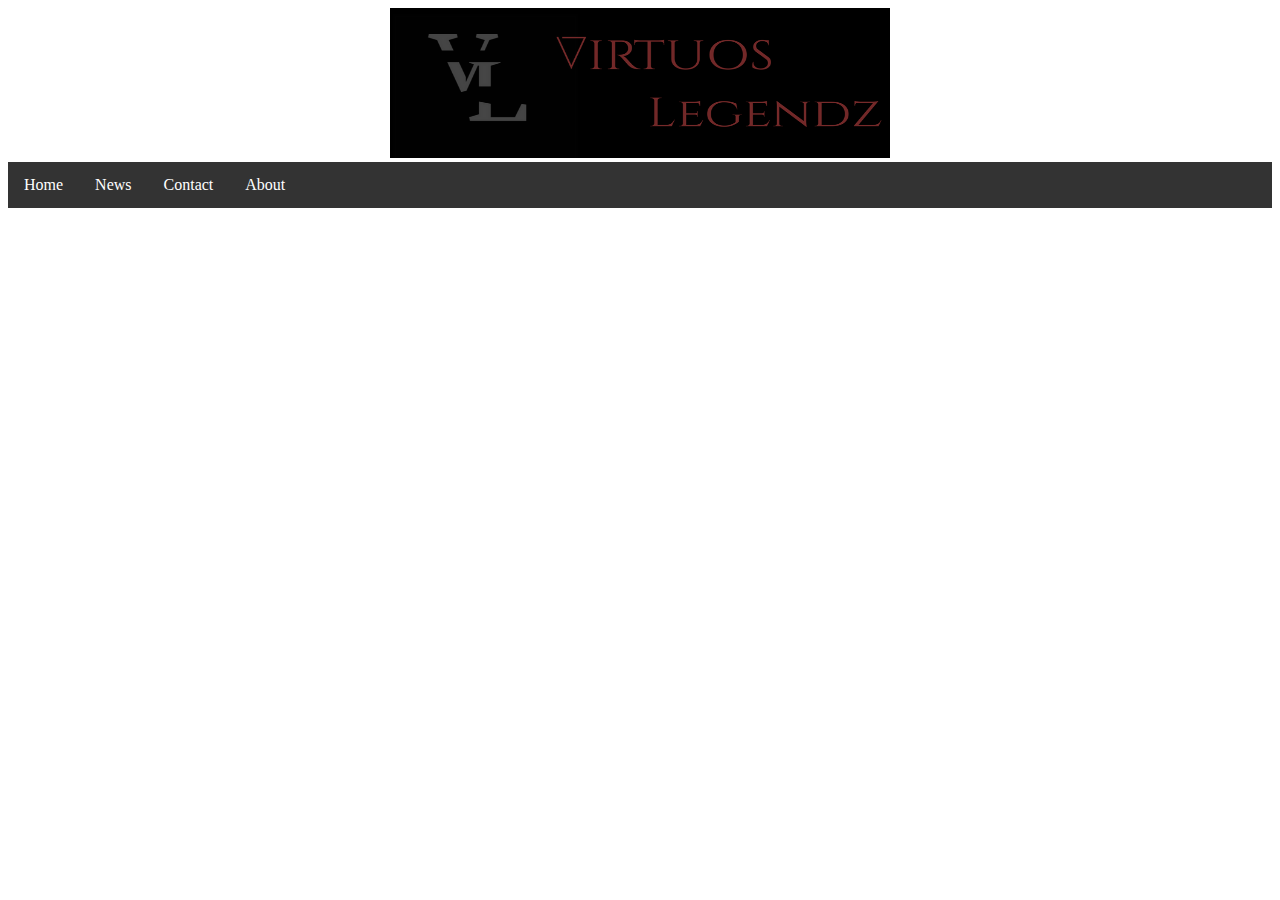
<file: index.html>
<!DOCTYPE html>
<html>
    <head>
                <link rel="shortcut icon" href="favicon.ico" type="image/x-icon">
<link rel="icon" href="favicon.ico" type="image/x-icon">
        <title>Virtuous Legendz</title>
                <link rel="stylesheet" href="styles.css"/>
        <center>
<img src="image.png" style="width:500px;height:150px;">      
         </center>
        <style>
ul {
    list-style-type: none;
    margin: 0;
    padding: 0;
    overflow: hidden;
    background-color: #333;
}

li {
    float: left;
}

li a {
    display: block;
    color: white;
    text-align: center;
    padding: 14px 16px;
    text-decoration: none;
}

li a:hover {
    background-color: #111;
}
</style>
</head>
<body>

<ul>
  <li><a href="Home.html">Home</a></li>
  <li><a href="News.html">News</a></li>
  <li><a href="Contact.html">Contact</a></li>
  <li><a href="About.html">About</a></li>
</ul>

    </head>
    
    </body>
</html>
</file>
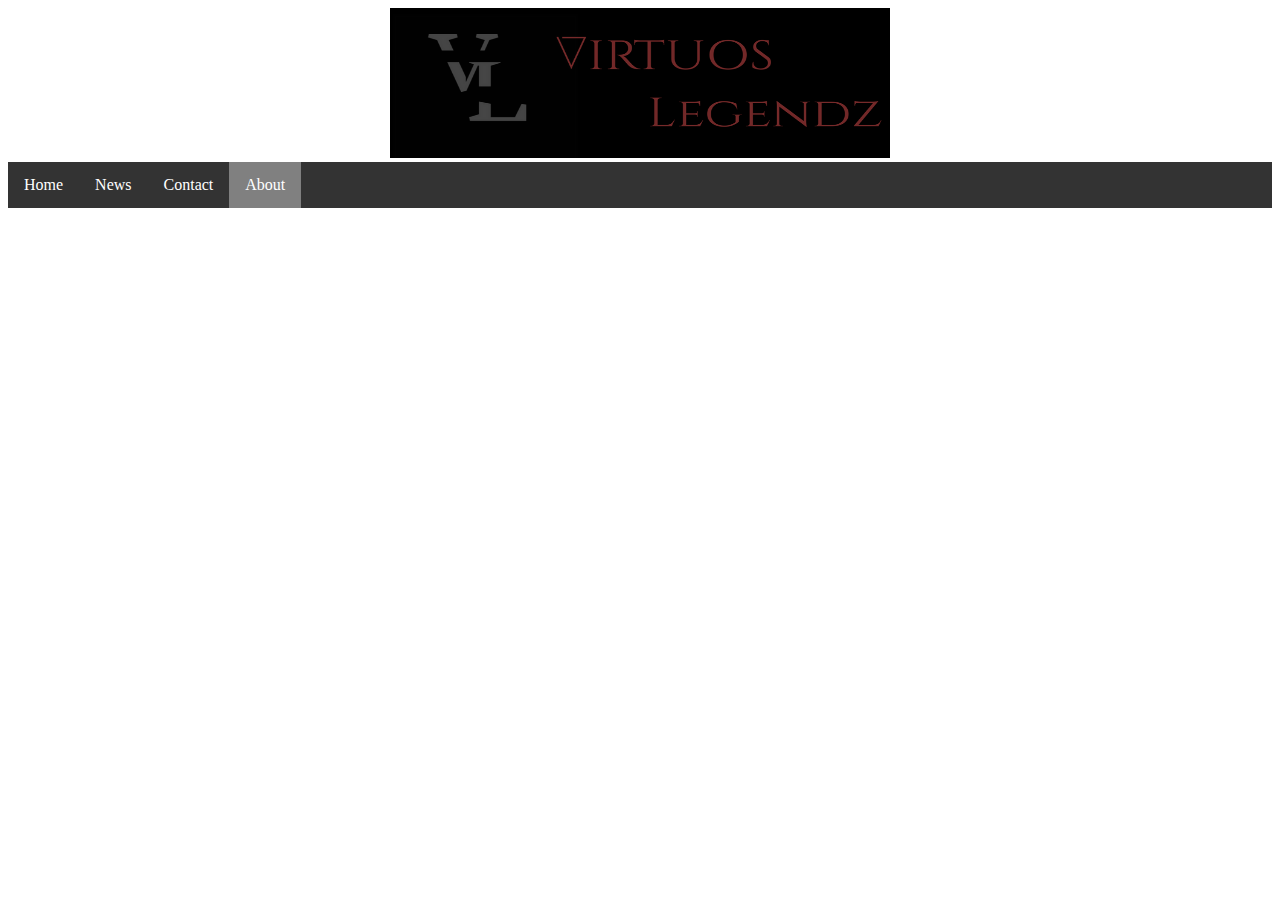
<file: About.html>
<!DOCTYPE html>
<html>
    <head>
                <link rel="shortcut icon" href="favicon.ico" type="image/x-icon">
<link rel="icon" href="favicon.ico" type="image/x-icon">
        <title>Virtuous Legendz</title>
                <link rel="stylesheet" href="styles.css"/>
        <center>
<img src="image.png" style="width:500px;height:150px;">
        </center>
        <style>
ul {
    list-style-type: none;
    margin: 0;
    padding: 0;
    overflow: hidden;
    background-color: #333;
}

li {
    float: left;
}

li a {
    display: block;
    color: white;
    text-align: center;
    padding: 14px 16px;
    text-decoration: none;
}

li a:hover {
    background-color: #111;
}
</style>
</head>
<body>

<ul>
  <li><a href="Home.html">Home</a></li>
  <li><a href="News.html">News</a></li>
  <li><a href="Contact.html">Contact</a></li>
  <li><a class="active" href="About.html">About</a></li>
</ul>

    </head>
    </body>
</html>
</file>
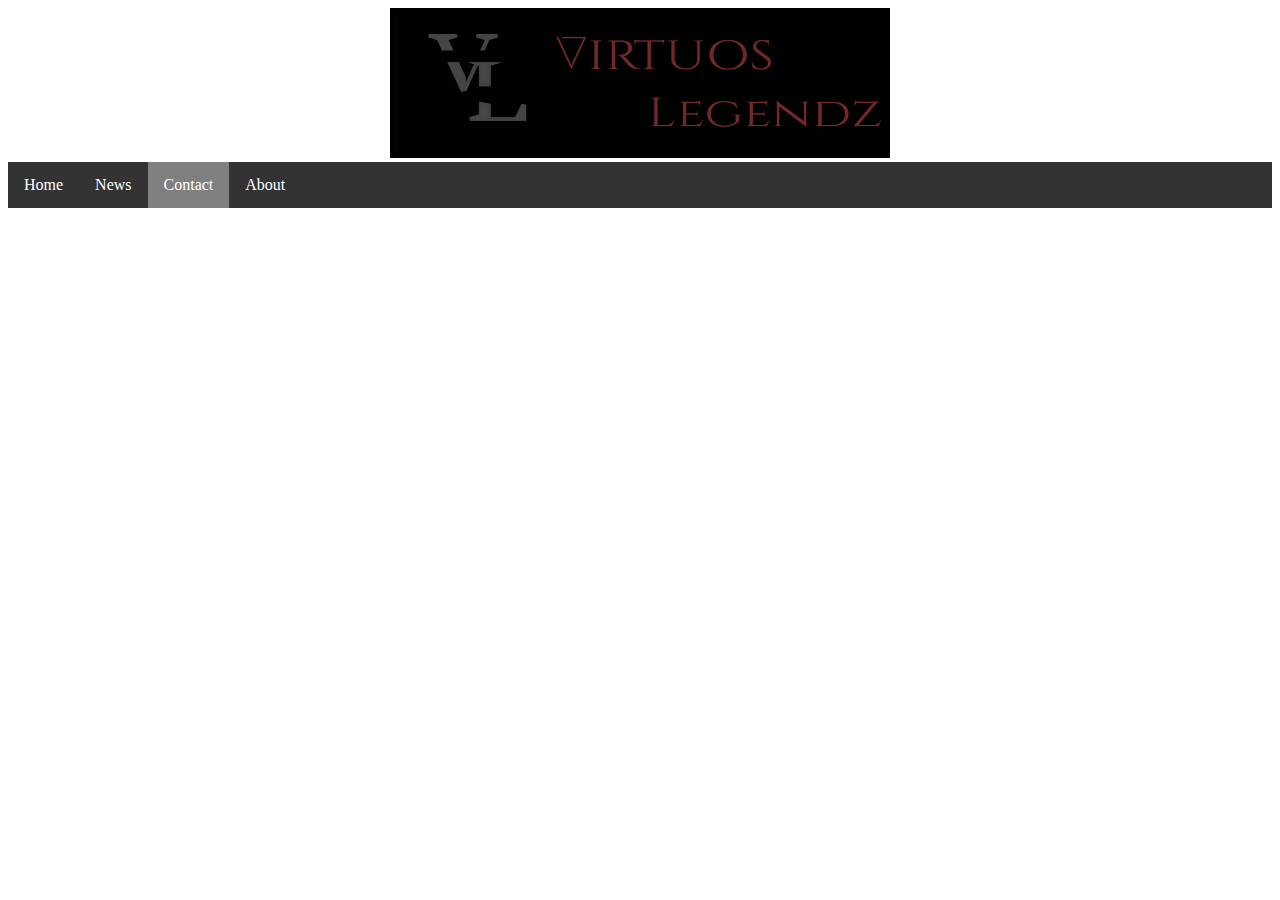
<file: Contact.html>
<!DOCTYPE html>
<html>
    <head>
                <link rel="shortcut icon" href="favicon.ico" type="image/x-icon">
<link rel="icon" href="favicon.ico" type="image/x-icon">
        <title>Virtuous Legendz</title>
                <link rel="stylesheet" href="styles.css"/>
        <center>
<img src="image.png" style="width:500px;height:150px;">
        </center>
        <style>
ul {
    list-style-type: none;
    margin: 0;
    padding: 0;
    overflow: hidden;
    background-color: #333;
}

li {
    float: left;
}

li a {
    display: block;
    color: white;
    text-align: center;
    padding: 14px 16px;
    text-decoration: none;
}

li a:hover {
    background-color: #111;
}
</style>
</head>
<body>

<ul>
  <li><a href="Home.html">Home</a></li>
  <li><a href="News.html">News</a></li>
  <li><a class="active" href="Contact.html">Contact</a></li>
  <li><a href="About.html">About</a></li>
</ul>

    </head>
    
    </body>
</html>
</file>
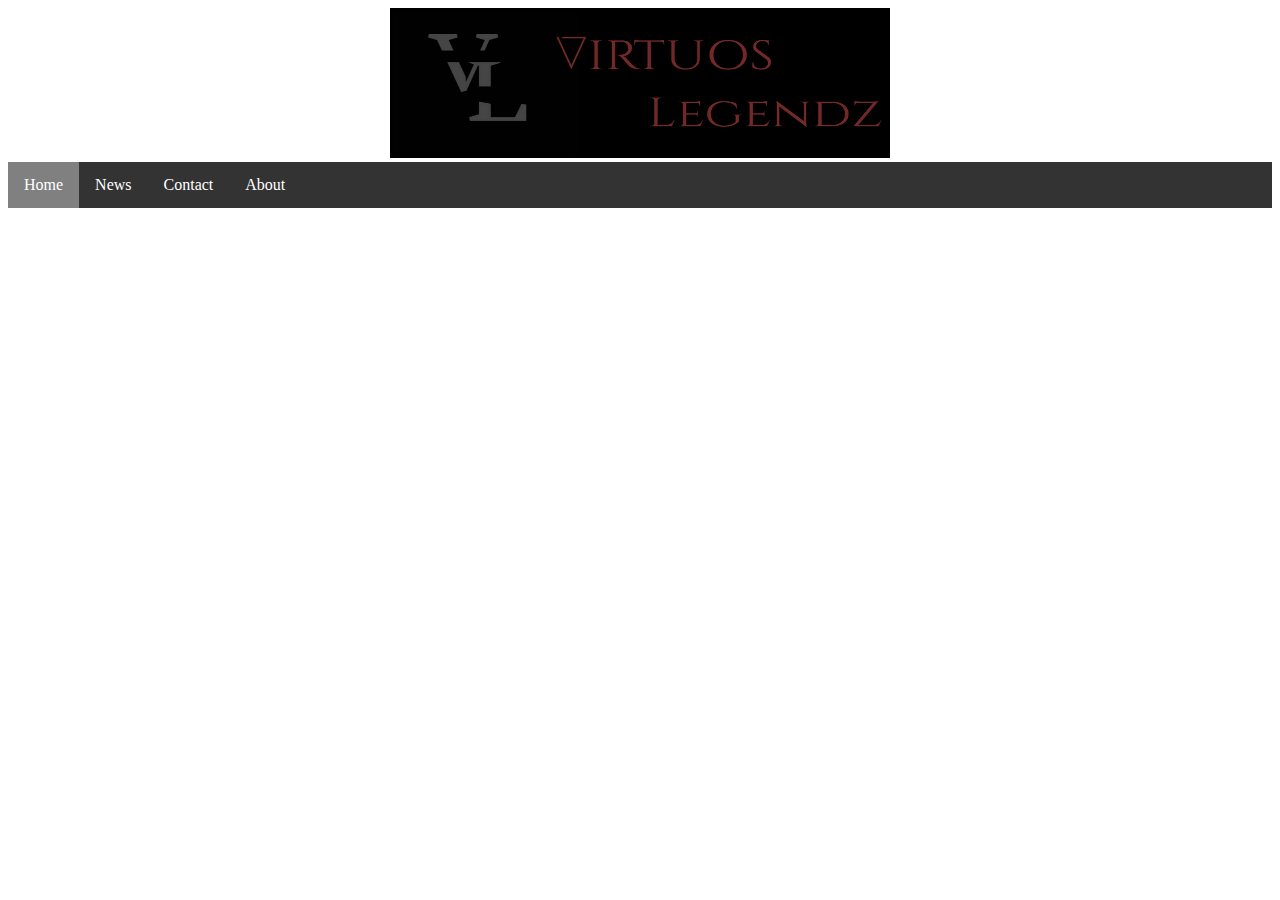
<file: Home.html>
<!DOCTYPE html>
<html>
    <head>
                <link rel="shortcut icon" href="favicon.ico" type="image/x-icon">
<link rel="icon" href="favicon.ico" type="image/x-icon">
        <title>Virtuous Legendz</title>
                <link rel="stylesheet" href="styles.css"/>
        <center>
<img src="image.png" style="width:500px;height:150px;">      
         </center>
        <style>
ul {
    list-style-type: none;
    margin: 0;
    padding: 0;
    overflow: hidden;
    background-color: #333;
}

li {
    float: left;
}

li a {
    display: block;
    color: white;
    text-align: center;
    padding: 14px 16px;
    text-decoration: none;
}

li a:hover {
    background-color: #111;
}
</style>
</head>
<body>

<ul>
  <li><a class="active" href="Home.html">Home</a></li>
  <li><a href="News.html">News</a></li>
  <li><a href="Contact.html">Contact</a></li>
  <li><a href="About.html">About</a></li>
</ul>

    </head>
    
    </body>
</html>
</file>
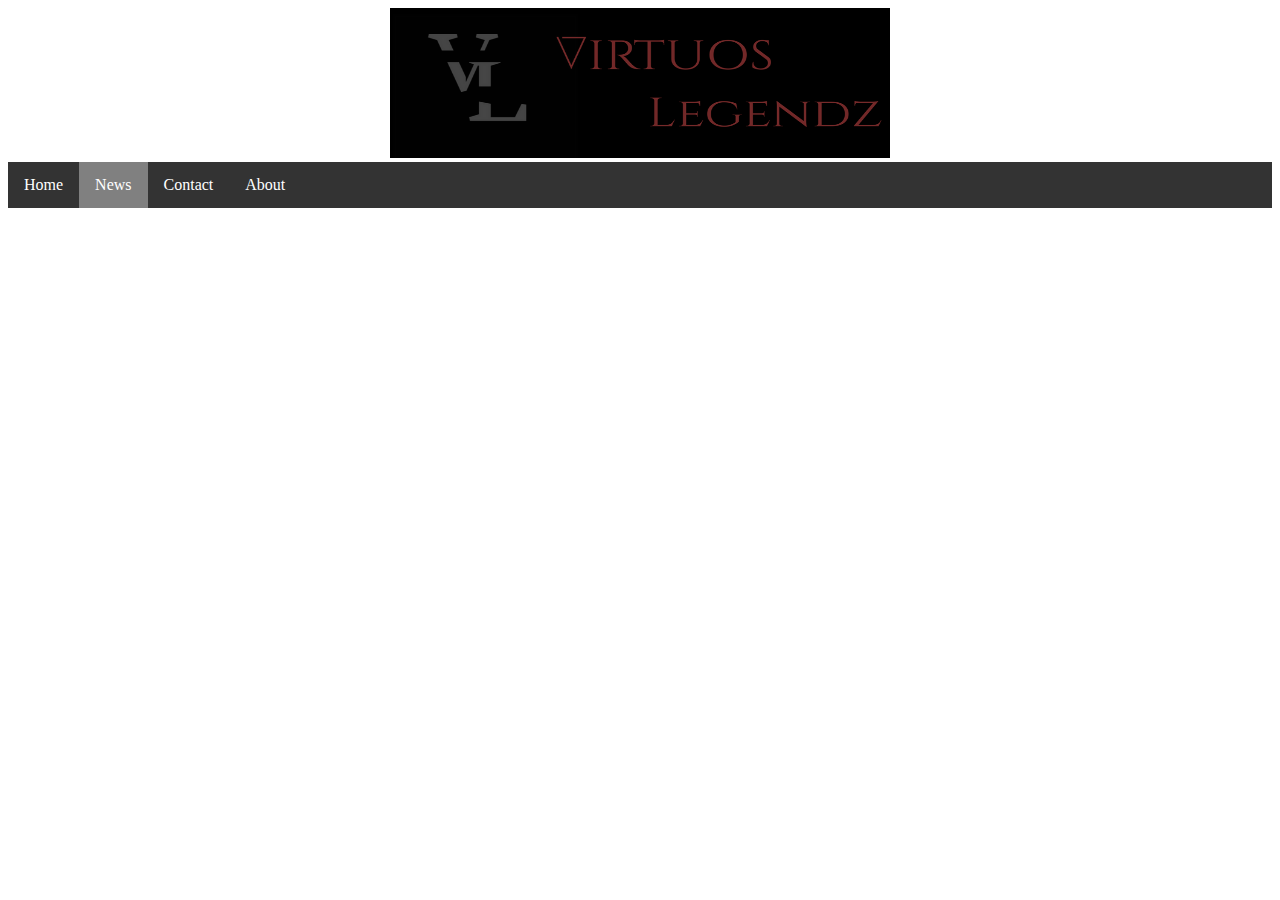
<file: News.html>
<!DOCTYPE html>
<html>
    <head>
        <link rel="shortcut icon" href="favicon.ico" type="image/x-icon">
<link rel="icon" href="favicon.ico" type="image/x-icon">
        <title>Virtuous Legendz</title>
                <link rel="stylesheet" href="styles.css"/>
        <center>
<img src="image.png" style="width:500px;height:150px;">
        </center>
        <style>
ul {
    list-style-type: none;
    margin: 0;
    padding: 0;
    overflow: hidden;
    background-color: #333;
}

li {
    float: left;
}

li a {
    display: block;
    color: white;
    text-align: center;
    padding: 14px 16px;
    text-decoration: none;
}

li a:hover {
    background-color: #111;
}
</style>
</head>
<body>

<ul>
  <li><a href="Home.html">Home</a></li>
  <li><a class="active" href="News.html">News</a></li>
  <li><a href="Contact.html">Contact</a></li>
  <li><a href="About.html">About</a></li>
</ul>

    </head>
    
    </body>
</html>
</file>
<file: styles.css>
body {
    color: red;
    background: url("https://livewallpaper.info/wp-content/uploads/2016/07/black-pattern-wallpaper.jpg") fixed;
    background-size: cover;
    background-repeat:no-repeat;
}
    .active {
    background-color: grey;
}
</file>
